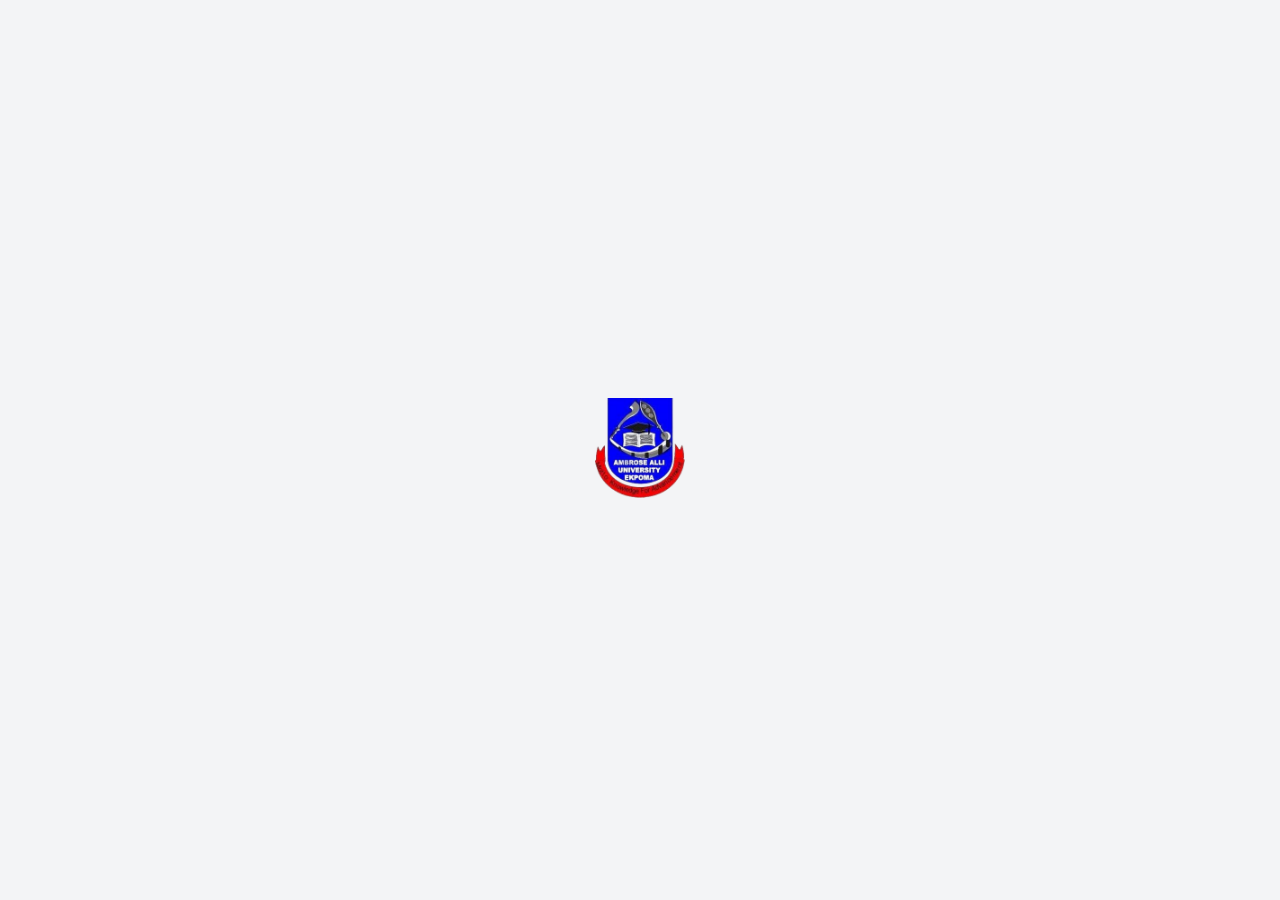
<file: loader.html>
<!DOCTYPE html>
<html lang="en">
<head>
    <meta charset="UTF-8">
    <meta name="viewport" content="width=device-width, initial-scale=1.0">
    <link rel="stylesheet" href="loader.css">
    <title>Document</title>
</head>
<body>
   <div class="image-loader-container">
  <img src=".//aau-rb.png" alt="Loading..." class="loader-image">
</div>
</body>
</html>
</file>
<file: loader.css>
/* Basic styling for the page (optional) */
body {
  display: flex;
  justify-content: center;
  align-items: center;
  min-height: 100vh;
  background-color: #f3f4f6;;
  margin: 0;
}

/* 1. Image Styling */
.loader-image {
  width: 100px;
  height: 100px;
  object-fit: contain;

  /* Apply the pulse animation */
  animation: pulse 1.8s ease-in-out infinite;
}

/* 2. Keyframe Animation Definition */
/* Defines the 'pulse' movement (zoom in/out) */
@keyframes pulse {
  0% {
    /* Starting state: slightly zoomed out */
    transform: scale(0.85); 
    opacity: 0.7; /* Optional: Make it slightly transparent when small */
  }
  50% {
    /* Midpoint: fully zoomed in */
    transform: scale(1.15);
    opacity: 1.0; /* Fully opaque when large */
  }
  100% {
    /* End state: returns to starting state for a smooth loop */
    transform: scale(0.85);
    opacity: 0.7;
  }
}
</file>
